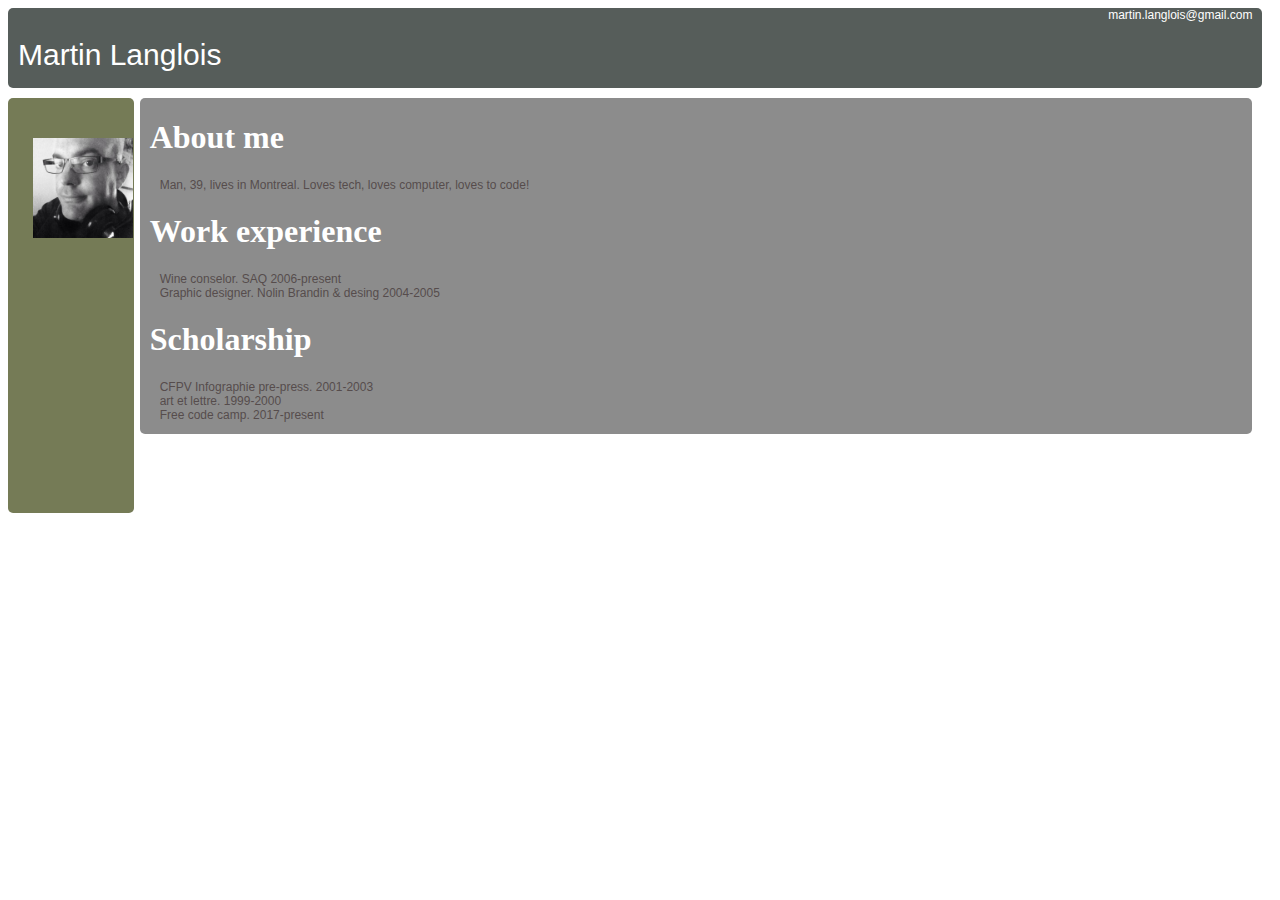
<file: CV codecademy/index.html>
<!DOCTYPE html>
<html>
	<head>
		<link type="text/css" rel="stylesheet" href="style.css"/>
		<title></title>
	</head>
	<body>

	    <div id="header">
			<p id="name">Martin Langlois</p>
			<a href="mailto:martin.langlois@gmail.com" id="mail">martin.langlois@gmail.com</a>
		</div>
	    <div class="left"><img src="me.jpg" height="100" width="100" align="middle" class="image"></div>
	    <div class="right">
			<h1>About me</h1>
			<p>Man, 39, lives in Montreal. Loves tech, loves computer, loves to code!</p>
			<h1>Work experience</h1>
			<p>Wine conselor. SAQ 2006-present<br>
			Graphic designer. Nolin Brandin & desing 2004-2005<br>
				</p>
				<h1>Scholarship</h1>
				<p>CFPV Infographie pre-press. 2001-2003<br>
				art et lettre. 1999-2000<br>Free code camp. 2017-present</p>
		</div>
	    <div id="footer"></div>
	</body>
</html>
</file>
<file: CV codecademy/style.css>
div {
    border-radius: 5px;
    
}
#header {
    z-index: 1;
    height: 80px;
    width: 98%;
    background: #565d5a;
    position: absolute;
}
.image {
margin: auto;
    width: 100px;
    height: 100px;
    padding: 20%;
}
.left {
	position: relative;
	float: left;
	margin-top: 90px;
	width: 10%;
	height: 400px;
	background-color: #757b56;
	margin-bottom: 10px;
    padding-top: 15px;
  
}

.right {
    position: relative;
	float: right;
	margin-top: 90px;
	width: 88%;
	height: 100%;
	background-color: #8c8c8c;
	margin-bottom: 10px;
    margin-right: 20px
}
#footer {
    clear: both;
    color: yellow;
    height: 30px;
    width: 100%;
}

#name {
    float: left;
    font-family: Verdana, Geneva, Tahoma, sans-serif;
    font-size: 30px;
    color: white;
    margin-left: 10px;
}

#mail {
    float: right;
    font-family: Verdana, Geneva, Tahoma, sans-serif; 
    font-size: 12px;
    text-decoration: none;
    color: white;
    margin-right: 10px;
    
}
h1  {
    text-decoration: bold;
    margin-left: 10px;
    color: #fff;
    }

p {
    font-family: Verdana, Geneva, Tahoma, sans-serif;
    font-size: 12px;
    margin-left: 20px;
    color: #564c4c;
}
</file>
